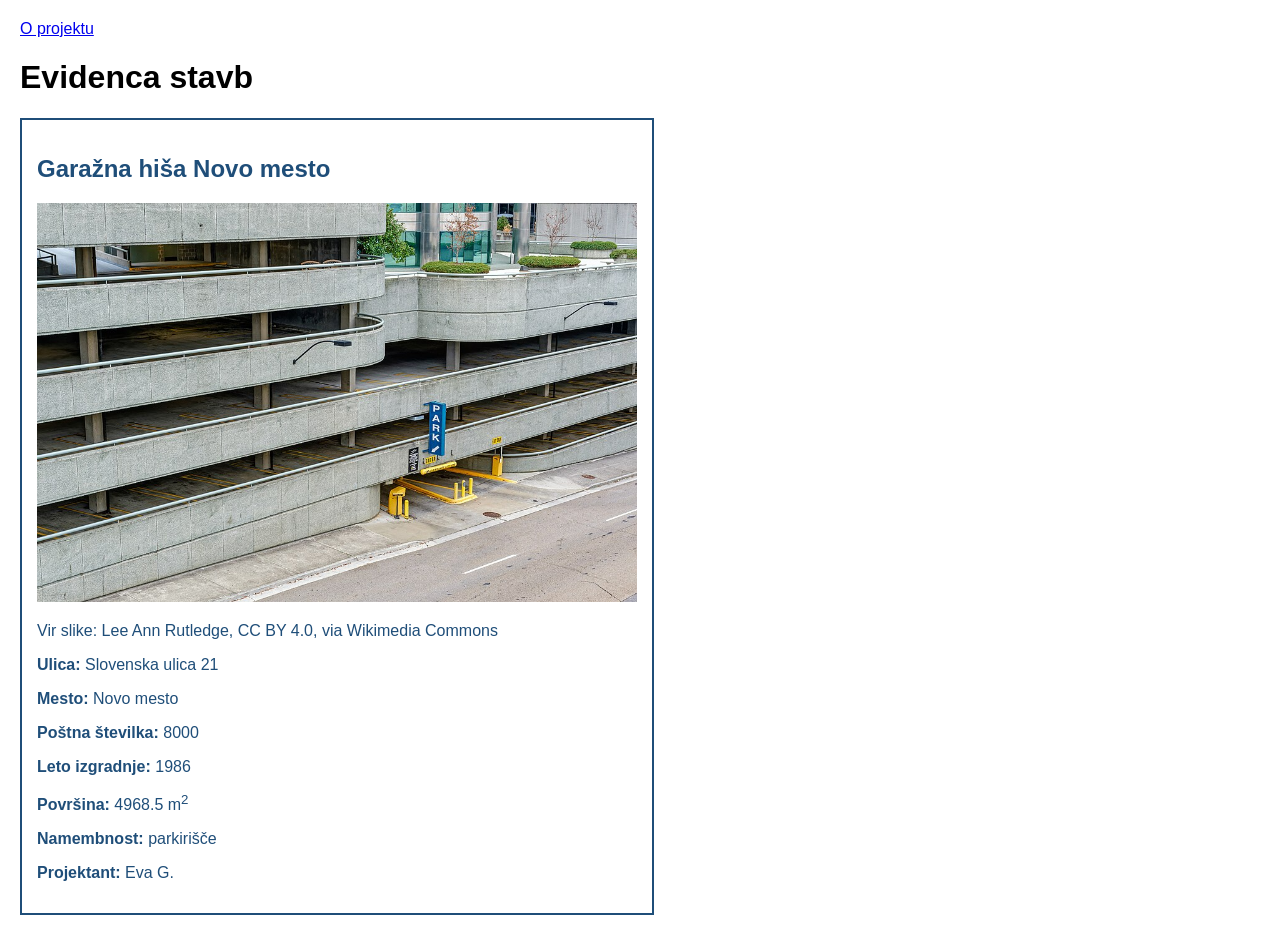
<file: index.html>
<!DOCTYPE html>
<html lang="sl">
<head>
  <meta charset="UTF-8">
  <title>Garažna hiša Novo mesto</title>
  <link rel="stylesheet" href="stavba.css">
</head>
<body>
  <nav><a href="projekt.html">O projektu</a></nav>
  <h1>Evidenca stavb</h1>
  <div class="stavba" id="S455">
    <h2>Garažna hiša Novo mesto</h2>
    <img src="slika.jpg" alt="Prazna garažna hiša">
    <p>Vir slike: Lee Ann Rutledge, CC BY 4.0, via Wikimedia Commons</p>
    <div class="lokacija">
      <p><strong>Ulica:</strong> Slovenska ulica 21</p>
      <p><strong>Mesto:</strong> Novo mesto</p>
      <p><strong>Poštna številka:</strong> 8000</p>
    </div>
    <p><strong>Leto izgradnje:</strong> 1986</p>
    <p><strong>Površina:</strong> 4968.5 m<sup>2</sup></p>
    <p><strong>Namembnost:</strong> parkirišče</p>
    <p><strong>Projektant:</strong> Eva G.</p>
  </div>
</body>
</html>
</file>
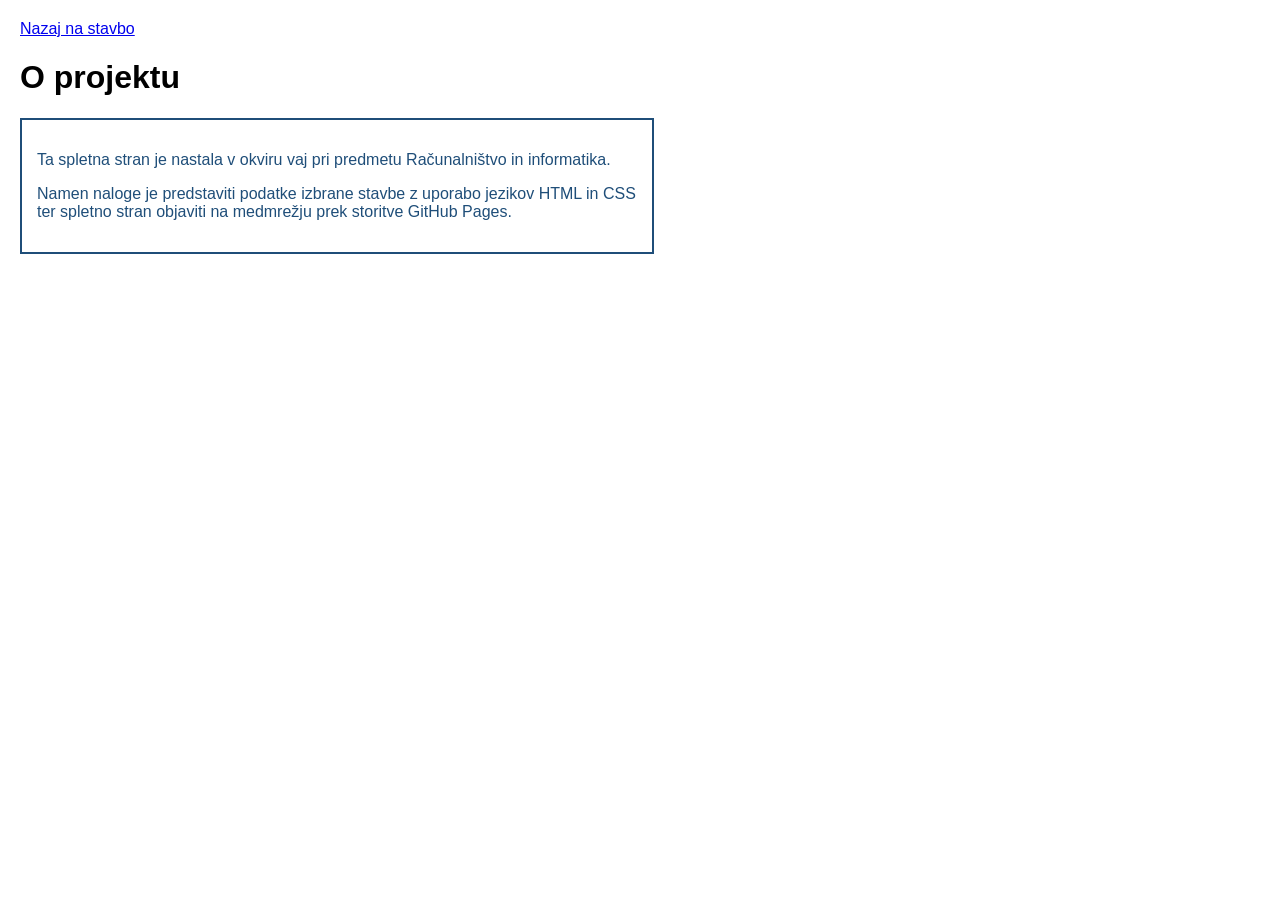
<file: projekt.html>
<!DOCTYPE html>
<html lang="sl">
<head>
  <meta charset="UTF-8">
  <title>O projektu</title>
  <link rel="stylesheet" href="stavba.css">
</head>
<body>
  <nav><a href="index.html">Nazaj na stavbo</a></nav>
  <h1>O projektu</h1>
  <div class="stavba">
    <p>Ta spletna stran je nastala v okviru vaj pri predmetu Računalništvo in informatika.</p>
    <p>Namen naloge je predstaviti podatke izbrane stavbe z uporabo jezikov HTML in CSS ter spletno stran objaviti na medmrežju prek storitve GitHub Pages.</p>
  </div>
</body>
</html>
</file>
<file: stavba.css>
body {
  font-family: Arial, sans-serif;
  margin: 20px;
}

.stavba {
  color: #1F4E79;
  border: 2px solid #1F4E79;
  padding: 15px;
  max-width: 600px;
}

img {
  max-width: 100%;
  height: auto;
}
</file>
